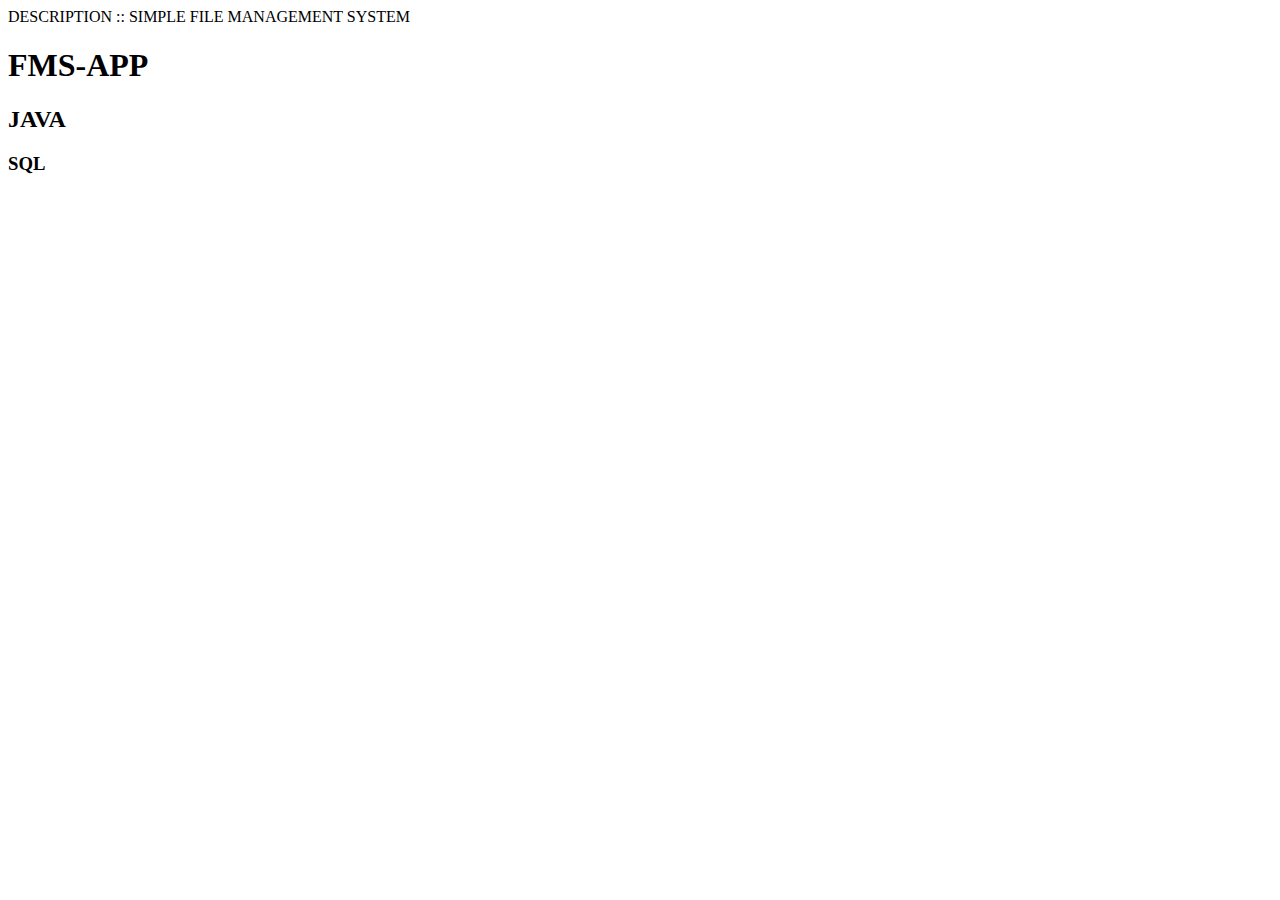
<file: index.html>
<BASIC APPLICATION>
<Doctype.html>
<html>
<head>
<title>JAVA BASED APPLICATION USING SQL DATABASE</title>
<body>
<p>DESCRIPTION :: SIMPLE FILE MANAGEMENT SYSTEM </p>
<h1>FMS-APP</h1>
<h2>JAVA</h2>
<h3>SQL</h3>
</body>
</head>
</html>
</file>
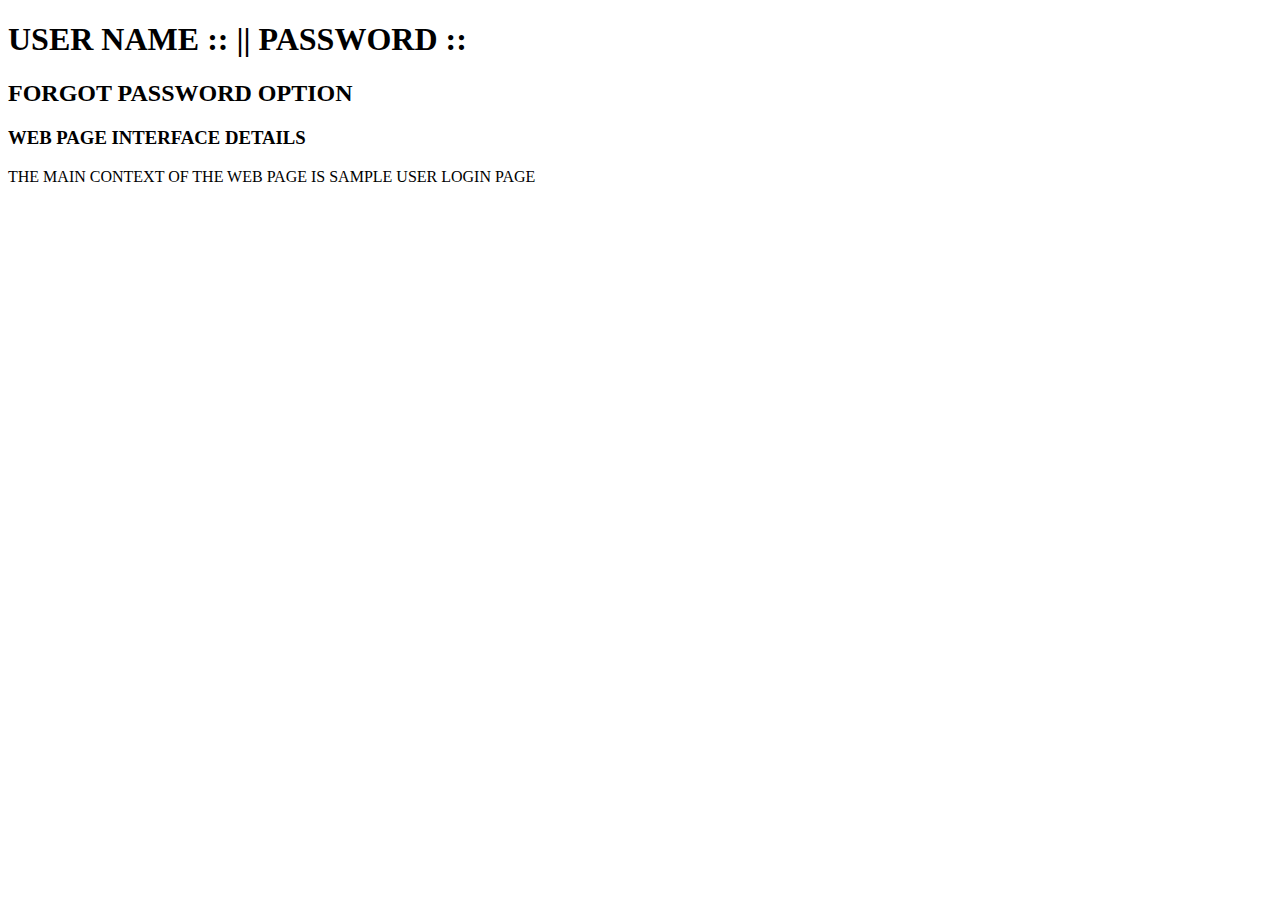
<file: program.html>
<!DOCTYPE html>
<html>
    <head>
        <title>
            Sample project on html :: USER LOGIN PAGE
        </title>
        <body>
            <h1>USER NAME :: || PASSWORD :: </h1>
            <h2>FORGOT PASSWORD OPTION</h2>
            <h3>WEB PAGE INTERFACE DETAILS</h3>
            <p>THE MAIN CONTEXT OF THE WEB PAGE IS SAMPLE USER LOGIN PAGE</p>
        </body>
    </head>
</html>
</file>
